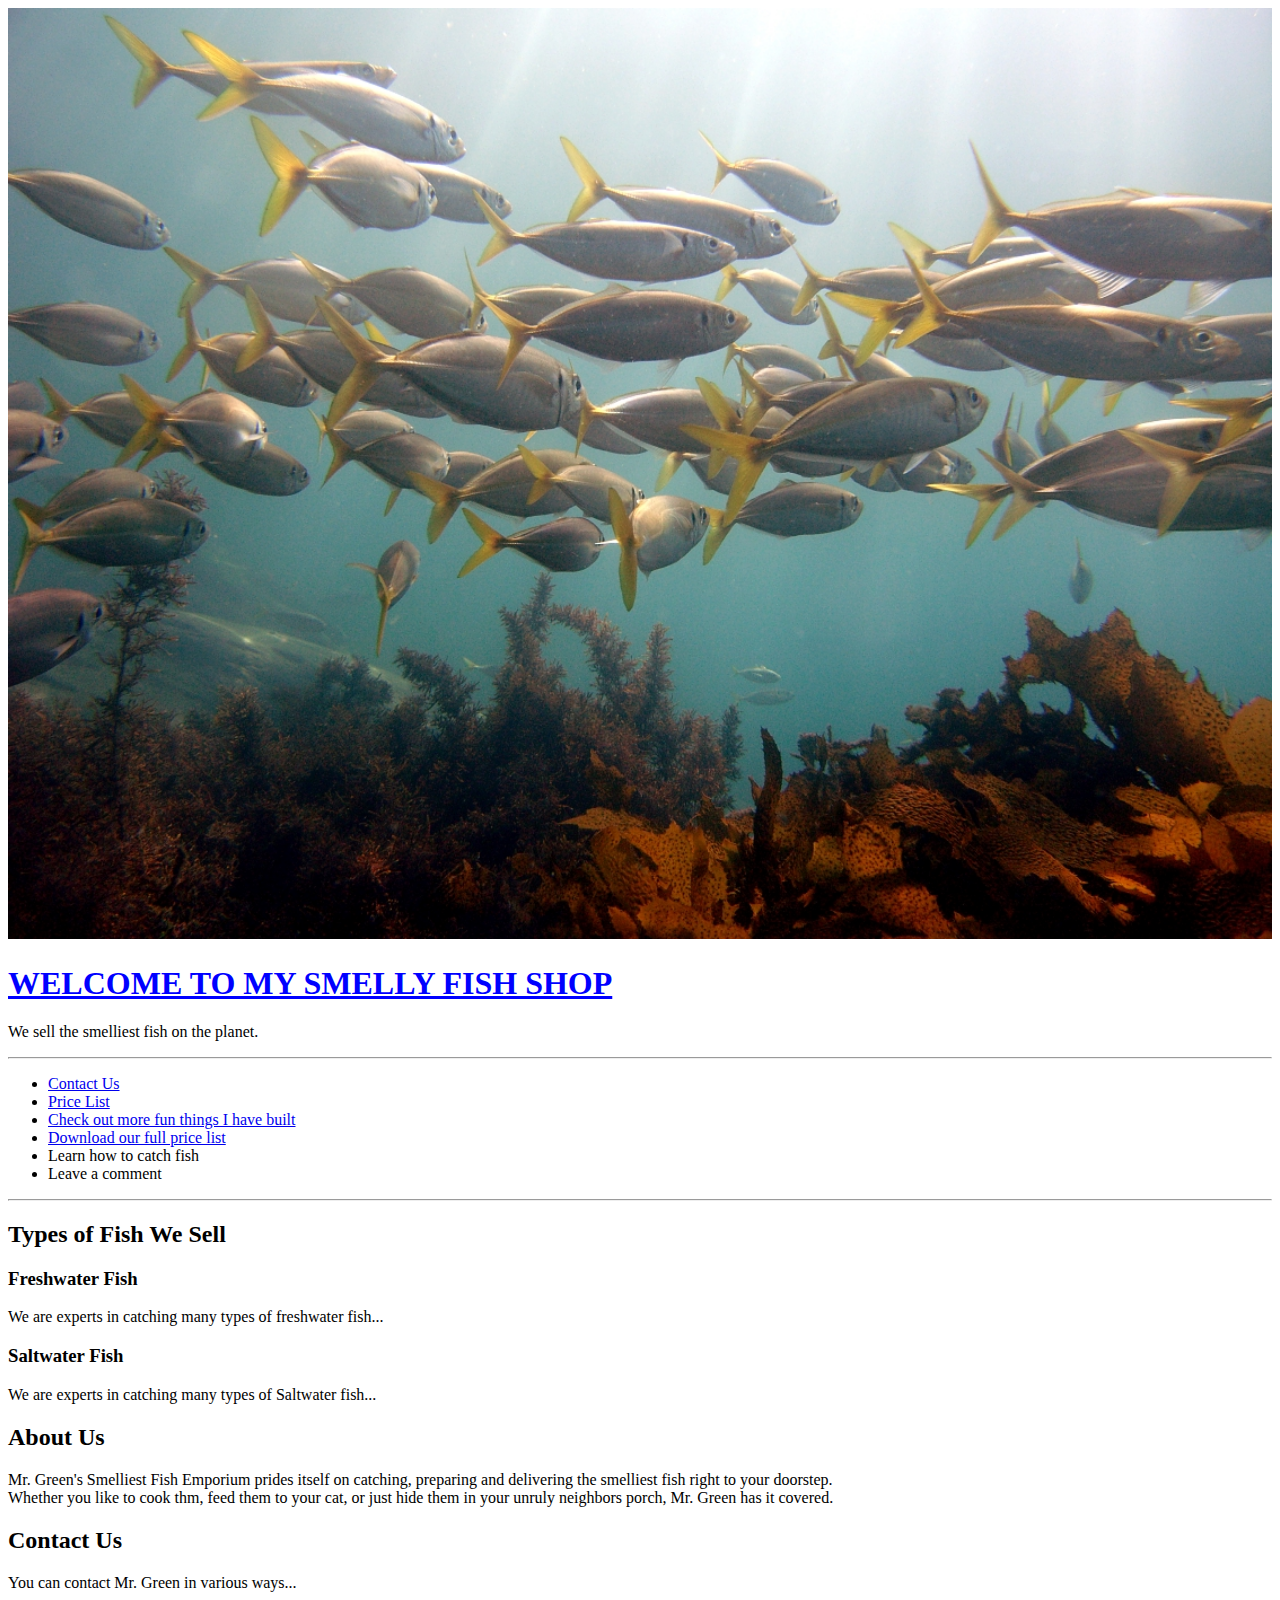
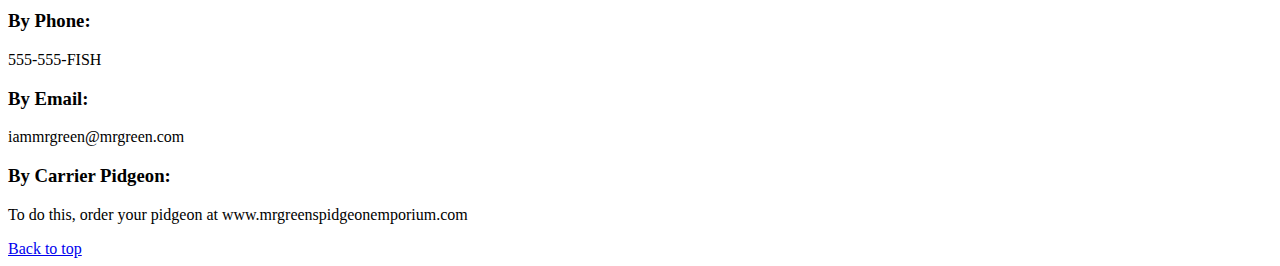
<file: index.html>
<!DOCTYPE html>
<html lang="en">
<head>
  <meta charset="UTF-8">
  <meta name="keywords" content="fish, smelly, trout, salmon, shark" >
  <meta name="description" content="We sell the smelliest fish online, guaranteed!" >
  <meta name="viewport" content="width=device-width, initial-scale=1.0">
  <meta http-equiv="X-UA-Compatible" content="ie=edge">
  <title>Mr. Green's Smelly Fish Emporium</title>
  <link rel="stylesheet" type="text/css" href="css/main.css">
</head>
<body>

  <div id="top"></div>
  <div id="header">
    <img src="img/fish.jpg" width="100%" alt="school of fish">
    <h1>Welcome to my smelly fish shop</h1>
    <p>We sell the smelliest fish on the planet.</p>
  </div>

  <hr>
  <div id="navigation">
    <ul>
      <li><a href="contact.html">Contact Us</a></li>
      <li><a href="prices/freshwater-fish prices.html">Price List</a></li>
      <li><a href="http://www.travis-houston.com" target="_blank">Check out more fun things I have built</a></li>
      <li><a href="downloads/blank.pdf" target="_blank">Download our full price list</a></li>
      <li><a href="how-to.html" target="_blank"></a>Learn how to catch fish</li>
      <li><a href="comments.html" target="_blank"></a>Leave a comment</li>

    </ul>
  </div>

  <hr>

  <div id="types-of-fish">
    <h2>Types of Fish We Sell</h2>
    <h3>Freshwater Fish</h3>
    <p>We are experts in catching many types of freshwater fish...</p>
    <h3>Saltwater Fish</h3>
    <p>We are experts in catching many types of Saltwater fish...</p>
  </div>

  <div id="about-us">
    <h2>About Us</h2>
    <p>Mr. Green's Smelliest Fish Emporium prides itself on catching, preparing and delivering the smelliest fish right to your doorstep. <br> Whether you like to cook thm, feed them to your cat, or just hide them in your unruly neighbors porch, Mr. Green has it covered.</p>
  </div>

  <div id="contact-us">
    <h2>Contact Us</h2>
    <p>You can contact Mr. Green in various ways...</p>
    <div class="contact-method">
      <h3>By Phone:</h3>
      <p>555-555-FISH</p>
    </div>
    <div class="contact-method">
      <h3>By Email:</h3>
      <p>iammrgreen@mrgreen.com</p>
    </div>
    <div class="contact-method">
      <h3>By Carrier Pidgeon:</h3>
      <p>To do this, order your pidgeon at www.mrgreenspidgeonemporium.com</p>
    </div>
  </div>

  <a href="#top">Back to top</a>

  <script src="scripts/main.js"></script>
  
</body>
</html>
</file>
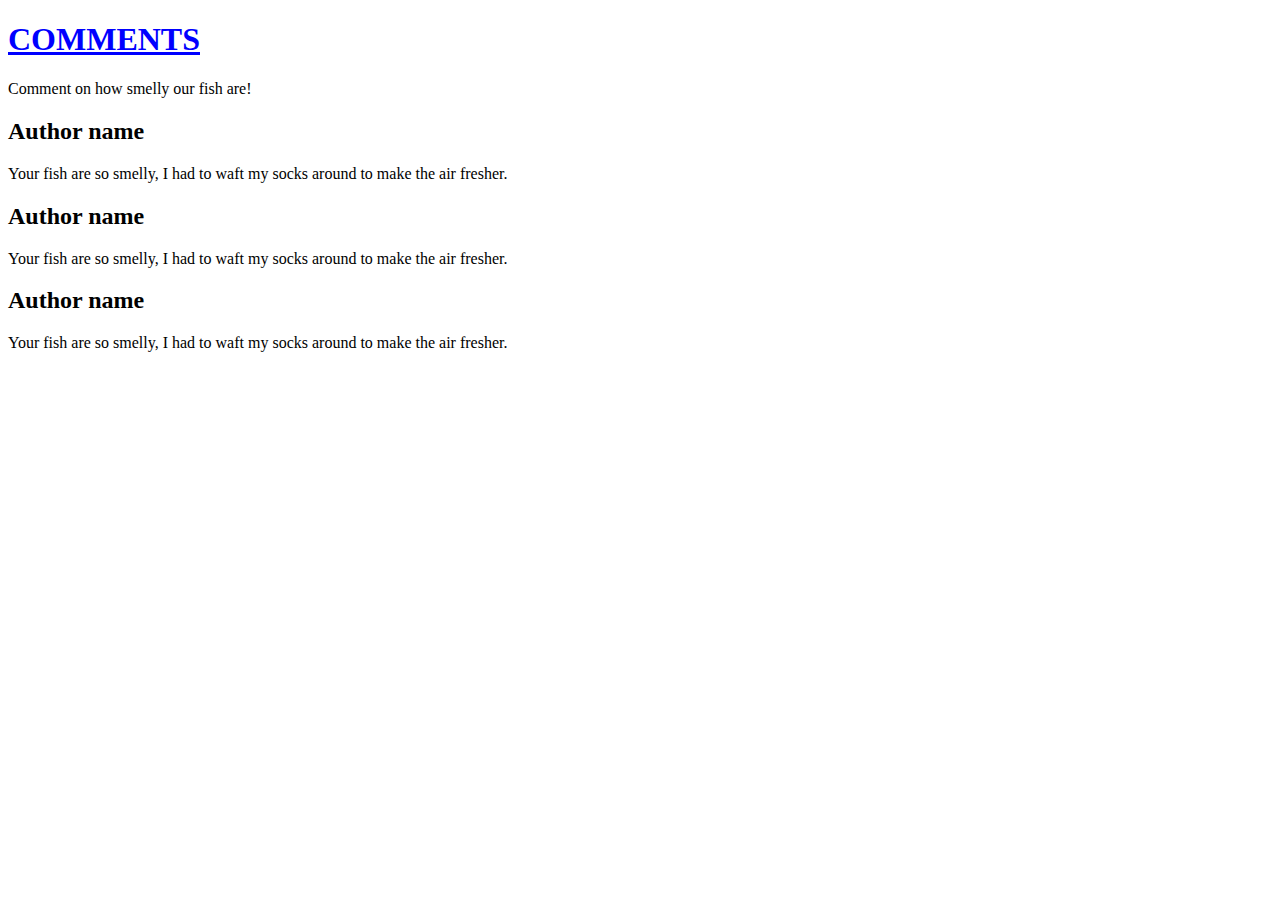
<file: comments.html>
<!DOCTYPE html>
<html lang="en">
<head>
  <meta charset="UTF-8">
  <meta name="keywords" content="fish, smelly, trout, salmon, shark" >
  <meta name="description" content="We sell the smelliest fish online, guaranteed!" >
  <meta name="viewport" content="width=device-width, initial-scale=1.0">
  <meta http-equiv="X-UA-Compatible" content="ie=edge">
  <title>Comments</title>
  <link rel="stylesheet" type="text/css" href="css/main.css">
</head>
<body>

  <h1>Comments</h1>
  <p>Comment on how smelly our fish are!</p>

  <div id="comments">

    <div class="single-comment">
      <h2>Author name</h2>
      <p>Your fish are so smelly, I had to waft my socks around to make the air fresher.</p>
    </div>

    <div class="single-comment">
      <h2>Author name</h2>
      <p>Your fish are so smelly, I had to waft my socks around to make the air fresher.</p>
    </div>

    <div class="single-comment">
      <h2>Author name</h2>
      <p>Your fish are so smelly, I had to waft my socks around to make the air fresher.</p>
    </div>

  </div>

</body>
</html>
</file>
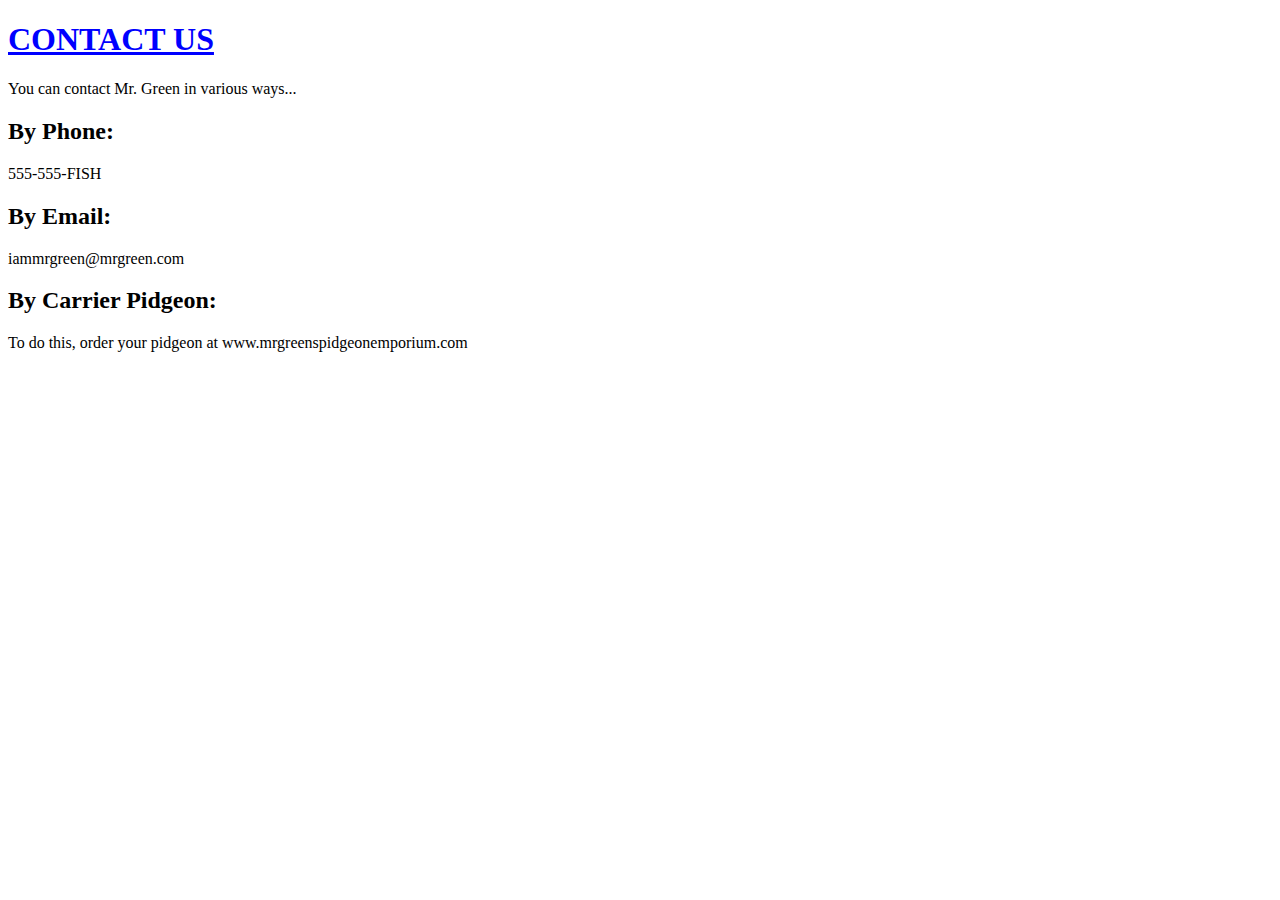
<file: contact.html>
<!DOCTYPE html>
<html lang="en">
<head>
  <meta charset="UTF-8">
  <meta name="keywords" content="fish, smelly, trout, salmon, shark" >
  <meta name="description" content="We sell the smelliest fish online, guaranteed!" >
  <meta name="viewport" content="width=device-width, initial-scale=1.0">
  <meta http-equiv="X-UA-Compatible" content="ie=edge">
  <title>Contact Us</title>
  <link rel="stylesheet" type="text/css" href="css/main.css">
</head>
<body>

  <h1>Contact Us</h1>
  <p>You can contact Mr. Green in various ways...</p>
  <h2>By Phone:</h2>
  <p>555-555-FISH</p>
  <h2>By Email:</h2>
  <p>iammrgreen@mrgreen.com</p>
  <h2>By Carrier Pidgeon:</h2>
  <p>To do this, order your pidgeon at www.mrgreenspidgeonemporium.com</p>
  
</body>
</html>
</file>
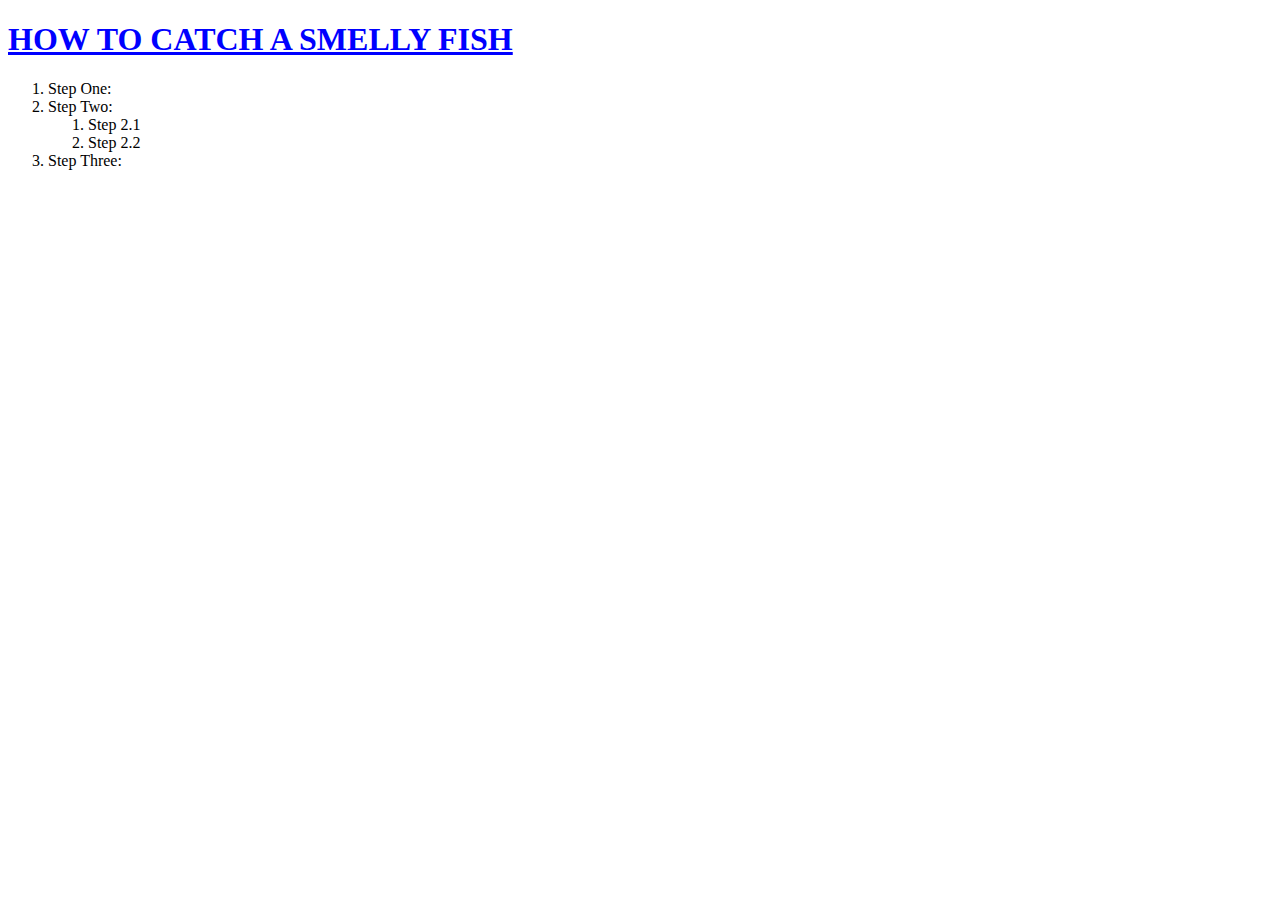
<file: how-to.html>
<!DOCTYPE html>
<html lang="en">
<head>
  <meta charset="UTF-8">
  <meta name="keywords" content="fish, smelly, trout, salmon, shark" >
  <meta name="description" content="We sell the smelliest fish online, guaranteed!" >
  <meta name="viewport" content="width=device-width, initial-scale=1.0">
  <meta http-equiv="X-UA-Compatible" content="ie=edge">
  <title>How to Catch a Smelly Fish</title>
  <link rel="stylesheet" type="text/css" href="css/main.css">
</head>
<body>

  <h1>How to Catch a Smelly Fish</h1>
  <ol>
    <li>Step One:</li>
    <li>Step Two:
      <ol>
        <li>Step 2.1</li>
        <li>Step 2.2</li>
      </ol>
    </li>
    <li>Step Three:</li>
  </ol>
  
</body>
</html>
</file>
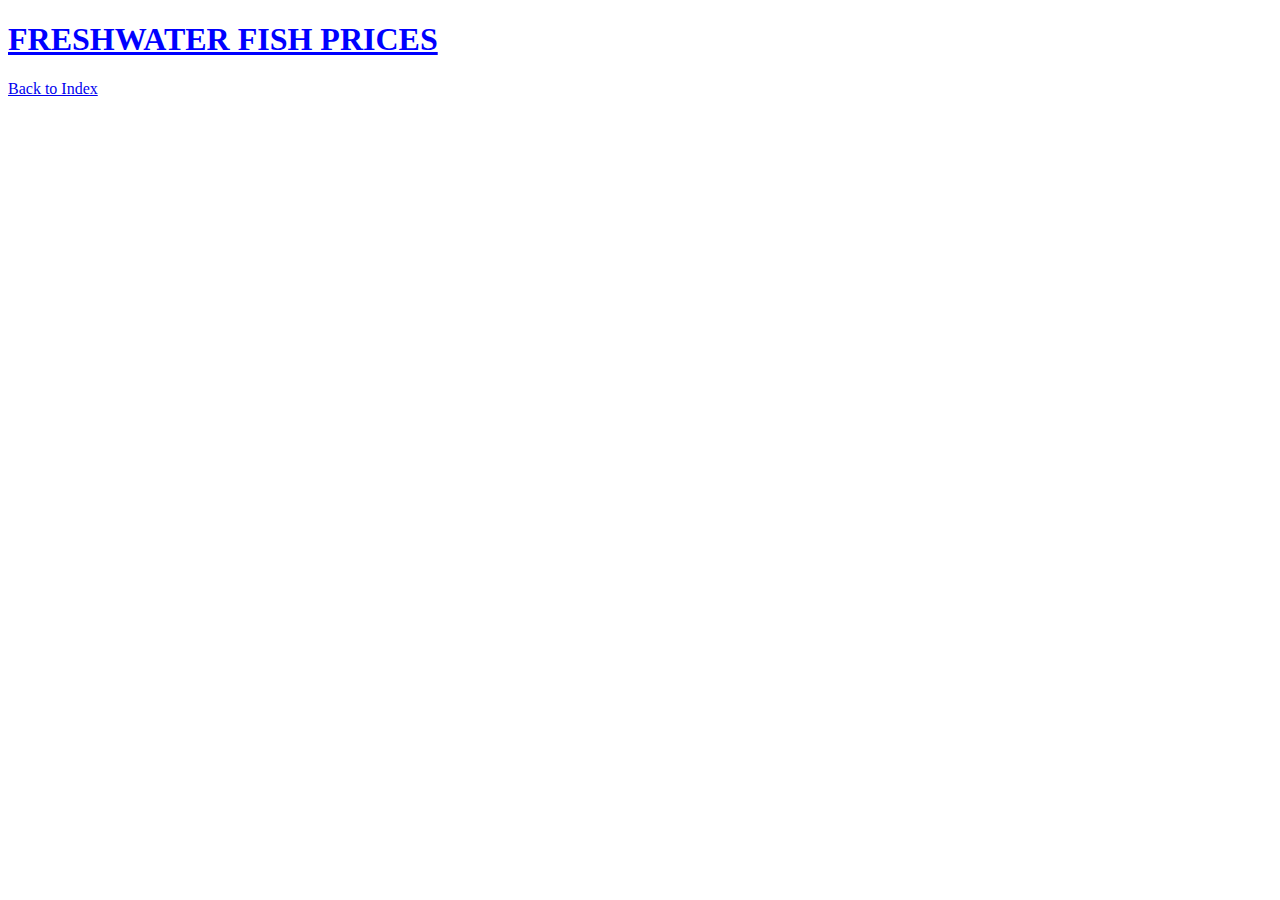
<file: prices/freshwater-fish prices.html>
<!DOCTYPE html>
<html lang="en">
<head>
  <meta charset="UTF-8">
  <meta name="keywords" content="fish, smelly, trout, salmon, shark" >
  <meta name="description" content="We sell the smelliest fish online, guaranteed!" >
  <meta name="viewport" content="width=device-width, initial-scale=1.0">
  <meta http-equiv="X-UA-Compatible" content="ie=edge">
  <title>Freshwater Fish Prices</title>
  <link rel="stylesheet" type="text/css" href="../css/main.css">
</head>
<body>
  
  <h1>Freshwater Fish Prices</h1>
  <a href="../index.html">Back to Index</a>

</body>
</html>
</file>
<file: css/main.css>
h1 {
  color: blue;
  text-decoration: underline;
  text-transform: uppercase;
}
</file>
